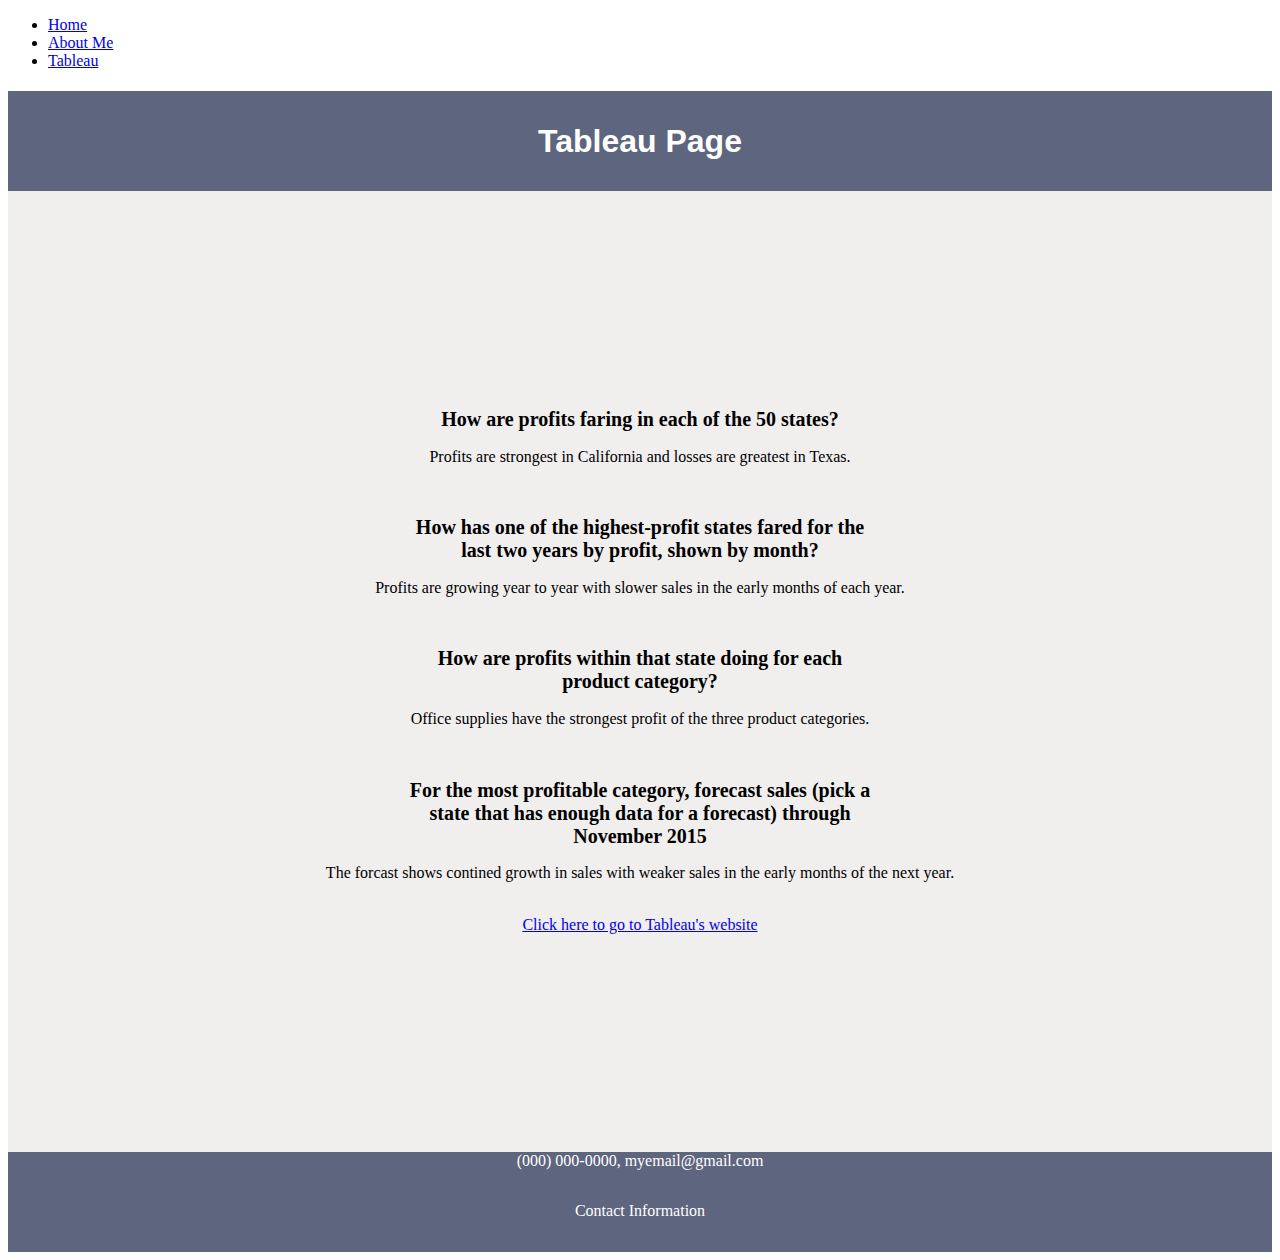
<file: html/tableau.html>
<!--Zach Bentley, 04/13/2022-->
<!DOCTYPE html>

<html> 
    <head>
        <title>Zach Bentley-Tableau Page</title>
        <link rel="stylesheet" type="text/css" href="../styles/bootstyles.css">
        <ul class="navbar-nav ms-auto py-4 py-lg-0">
            <li class="nav-item"><a class="nav-link px-lg-3 py-3 py-lg-4" href="../index.html">Home</a></li>
            <li class="nav-item"><a class="nav-link px-lg-3 py-3 py-lg-4" href="./about.html">About Me</a></li>
            <li class="nav-item"><a class="nav-link px-lg-3 py-3 py-lg-4" href="./tableau.html">Tableau</a></li>
        </ul>
    </head>
    <body>
        <div class="common header">
            <h1>Tableau Page</h1>
        </div>
        <div class="common mainbody">
            <h2>How are profits faring in each of the 50 states?</h2>
            <div class='tableauPlaceholder' id='viz1649865349112' style='position: relative'><noscript><a href='#'><img alt='Live Tableau Graph #1 ' src='https:&#47;&#47;public.tableau.com&#47;static&#47;images&#47;MZ&#47;MZ5J6256Z&#47;1_rss.png' style='border: none' /></a></noscript><object class='tableauViz'  style='display:none;'><param name='host_url' value='https%3A%2F%2Fpublic.tableau.com%2F' /> <param name='embed_code_version' value='3' /> <param name='path' value='shared&#47;MZ5J6256Z' /> <param name='toolbar' value='yes' /><param name='static_image' value='https:&#47;&#47;public.tableau.com&#47;static&#47;images&#47;MZ&#47;MZ5J6256Z&#47;1.png' /> <param name='animate_transition' value='yes' /><param name='display_static_image' value='yes' /><param name='display_spinner' value='yes' /><param name='display_overlay' value='yes' /><param name='display_count' value='yes' /><param name='language' value='en-US' /></object></div>                <script type='text/javascript'>                    var divElement = document.getElementById('viz1649865349112');                    var vizElement = divElement.getElementsByTagName('object')[0];                    vizElement.style.width='100%';vizElement.style.height=(divElement.offsetWidth*0.75)+'px';                    var scriptElement = document.createElement('script');                    scriptElement.src = 'https://public.tableau.com/javascripts/api/viz_v1.js';                    vizElement.parentNode.insertBefore(scriptElement, vizElement);                </script>
            <p>Profits are strongest in California and losses are greatest in Texas.</p>
            <br>
            <h2>How has one of the highest-profit states fared for the last two years by profit, shown by month?</h2>
            <div class='tableauPlaceholder' id='viz1649865645516' style='position: relative'><noscript><a href='#'><img alt='Live Tableau Graph #2 ' src='https:&#47;&#47;public.tableau.com&#47;static&#47;images&#47;Is&#47;Isfinal2&#47;Sheet2&#47;1_rss.png' style='border: none' /></a></noscript><object class='tableauViz'  style='display:none;'><param name='host_url' value='https%3A%2F%2Fpublic.tableau.com%2F' /> <param name='embed_code_version' value='3' /> <param name='site_root' value='' /><param name='name' value='Isfinal2&#47;Sheet2' /><param name='tabs' value='no' /><param name='toolbar' value='yes' /><param name='static_image' value='https:&#47;&#47;public.tableau.com&#47;static&#47;images&#47;Is&#47;Isfinal2&#47;Sheet2&#47;1.png' /> <param name='animate_transition' value='yes' /><param name='display_static_image' value='yes' /><param name='display_spinner' value='yes' /><param name='display_overlay' value='yes' /><param name='display_count' value='yes' /><param name='language' value='en-US' /></object></div>                <script type='text/javascript'>                    var divElement = document.getElementById('viz1649865645516');                    var vizElement = divElement.getElementsByTagName('object')[0];                    vizElement.style.width='100%';vizElement.style.height=(divElement.offsetWidth*0.75)+'px';                    var scriptElement = document.createElement('script');                    scriptElement.src = 'https://public.tableau.com/javascripts/api/viz_v1.js';                    vizElement.parentNode.insertBefore(scriptElement, vizElement);                </script>
            <p>Profits are growing year to year with slower sales in the early months of each year.</p>
            <br>
            <h2>How are profits within that state doing for each product category?</h2>
            <div class='tableauPlaceholder' id='viz1649865684499' style='position: relative'><noscript><a href='#'><img alt='Live Tableau Graph #3 ' src='https:&#47;&#47;public.tableau.com&#47;static&#47;images&#47;Is&#47;Isfinal3&#47;Sheet3&#47;1_rss.png' style='border: none' /></a></noscript><object class='tableauViz'  style='display:none;'><param name='host_url' value='https%3A%2F%2Fpublic.tableau.com%2F' /> <param name='embed_code_version' value='3' /> <param name='site_root' value='' /><param name='name' value='Isfinal3&#47;Sheet3' /><param name='tabs' value='no' /><param name='toolbar' value='yes' /><param name='static_image' value='https:&#47;&#47;public.tableau.com&#47;static&#47;images&#47;Is&#47;Isfinal3&#47;Sheet3&#47;1.png' /> <param name='animate_transition' value='yes' /><param name='display_static_image' value='yes' /><param name='display_spinner' value='yes' /><param name='display_overlay' value='yes' /><param name='display_count' value='yes' /><param name='language' value='en-US' /></object></div>                <script type='text/javascript'>                    var divElement = document.getElementById('viz1649865684499');                    var vizElement = divElement.getElementsByTagName('object')[0];                    vizElement.style.width='100%';vizElement.style.height=(divElement.offsetWidth*0.75)+'px';                    var scriptElement = document.createElement('script');                    scriptElement.src = 'https://public.tableau.com/javascripts/api/viz_v1.js';                    vizElement.parentNode.insertBefore(scriptElement, vizElement);                </script>
            <p>Office supplies have the strongest profit of the three product categories.</p>
            <br>
            <h2>For the most profitable category, forecast sales (pick a state that has enough data for a forecast) through November 2015</h2>
            <div class='tableauPlaceholder' id='viz1649865710428' style='position: relative'><noscript><a href='#'><img alt='Live Tableau Graph 34 ' src='https:&#47;&#47;public.tableau.com&#47;static&#47;images&#47;Is&#47;Isfinal4&#47;Sheet4&#47;1_rss.png' style='border: none' /></a></noscript><object class='tableauViz'  style='display:none;'><param name='host_url' value='https%3A%2F%2Fpublic.tableau.com%2F' /> <param name='embed_code_version' value='3' /> <param name='site_root' value='' /><param name='name' value='Isfinal4&#47;Sheet4' /><param name='tabs' value='no' /><param name='toolbar' value='yes' /><param name='static_image' value='https:&#47;&#47;public.tableau.com&#47;static&#47;images&#47;Is&#47;Isfinal4&#47;Sheet4&#47;1.png' /> <param name='animate_transition' value='yes' /><param name='display_static_image' value='yes' /><param name='display_spinner' value='yes' /><param name='display_overlay' value='yes' /><param name='display_count' value='yes' /><param name='language' value='en-US' /></object></div>                <script type='text/javascript'>                    var divElement = document.getElementById('viz1649865710428');                    var vizElement = divElement.getElementsByTagName('object')[0];                    vizElement.style.width='100%';vizElement.style.height=(divElement.offsetWidth*0.75)+'px';                    var scriptElement = document.createElement('script');                    scriptElement.src = 'https://public.tableau.com/javascripts/api/viz_v1.js';                    vizElement.parentNode.insertBefore(scriptElement, vizElement);                </script>
            <p>The forcast shows contined growth in sales with weaker sales in the early months of the next year.</p>
            <br>
            <a href="https://www.tableau.com/">Click here to go to Tableau's website</a>
            <br>
            <br>
        </div>
        <div class="common footer">(000) 000-0000, myemail@gmail.com</div>
        <div class="common footer">Contact Information</div>
    </body>

</html>
</file>
<file: styles/bootstyles.css>
.header{
    height:100px;
    background-color:rgb(94, 101, 126);
    line-height: 100px;
}
.footer{
    height:50px;
    background-color: rgb(94, 101, 126);
    color: white;
}
img{
    width: 25%;
    display: block;
    margin-left: auto;
    margin-right: auto;
}
.common{
    text-align: center;
}

h2{
    font-size: 20px;
    margin-left: 200px;
    margin-right: 200px;
}

h1{
    font-family: Arial, Helvetica, sans-serif;
    color: white;
}

.mainbody{
padding: 200px;
background-color: rgba(227, 221, 221, 0.493);
}
</file>
